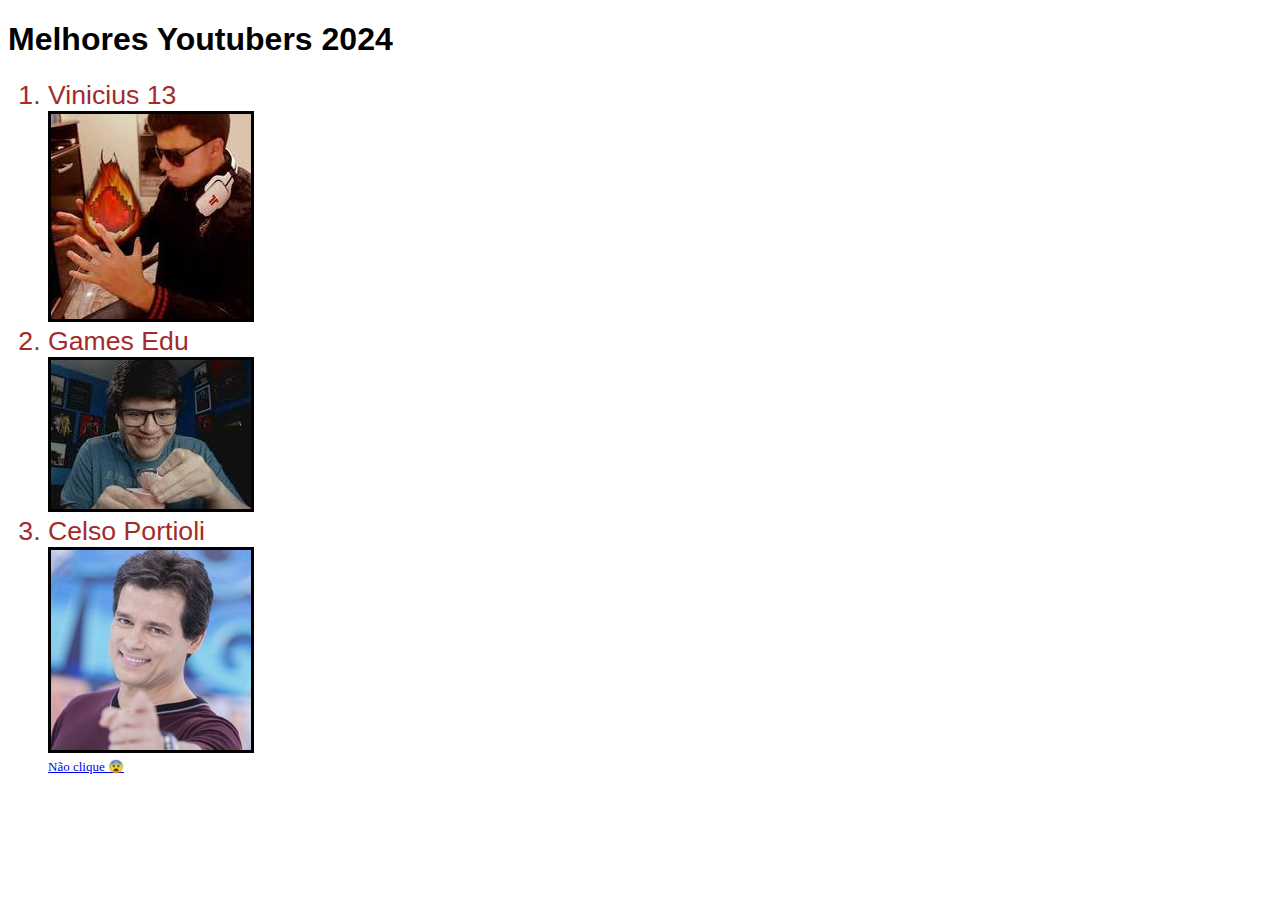
<file: index.html>
<!DOCTYPE html>
<html lang="en">
<head>
    <meta charset="UTF-8">
    <meta name="viewport" content="width=device-width, initial-scale=1.0">
    <title>Melhores Youtubers</title>
    <link rel="stylesheet" href="style.css">
    
</head>
<body>
    <h1> Melhores Youtubers 2024</h1>
    <ol>
        <li>Vinicius 13</li>
        <img src="vinicios-200.jpg" alt="Vinicius de oculos e ventilador">
        <li>Games Edu</li>
        <img src="edu-200.jpg" alt="Edu lambendo o danonão grosso">
        <li>Celso Portioli</li>
        <img src="celso-200.jpg" alt="Celso apontando o dedo na sua cara">
        <br>
        <a href="segredo_index.html">Não clique &#x1F628;</a>
    </ol>
</body>
</html>
</file>
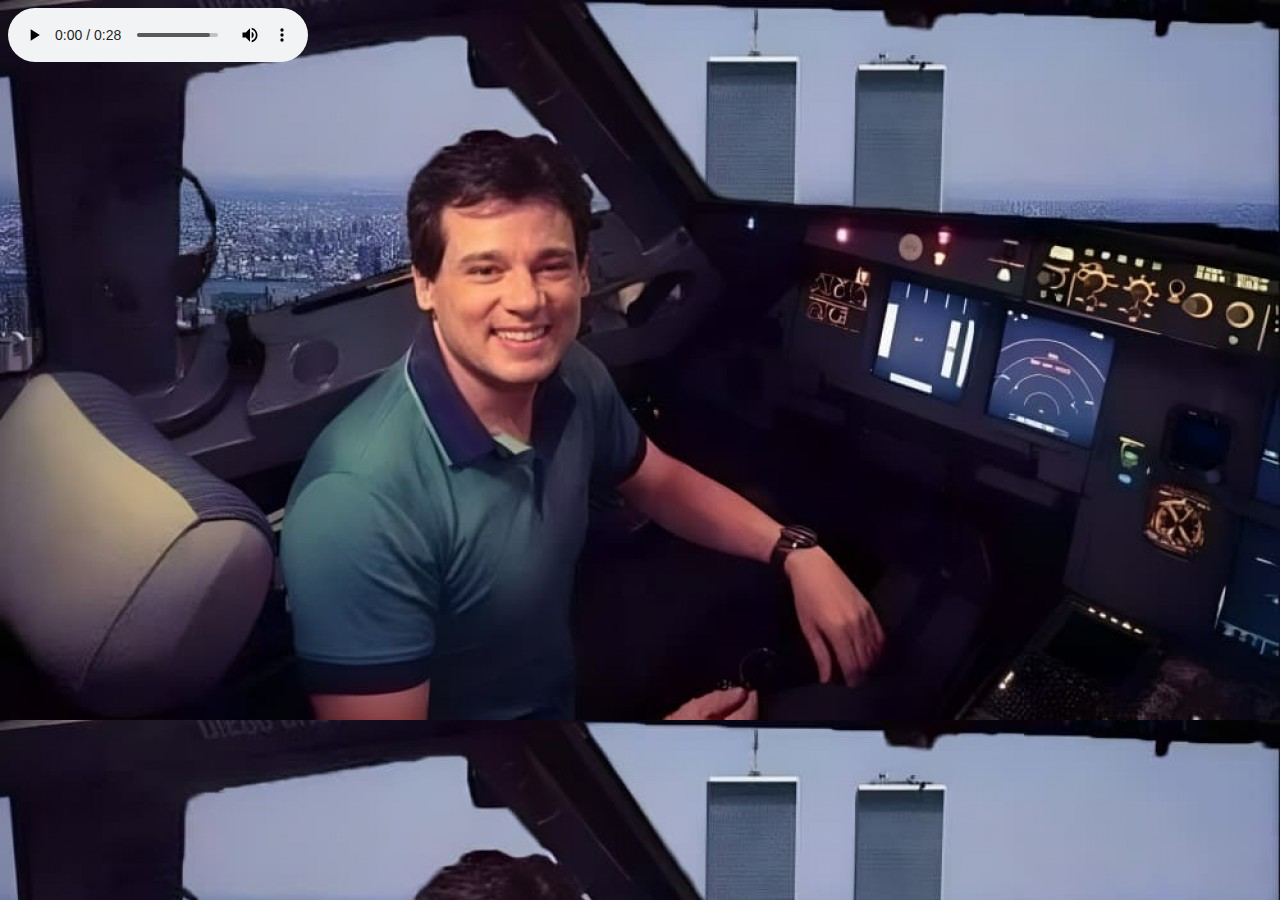
<file: segredo_index.html>
<!DOCTYPE html>
<html lang="en">
<head>
    <meta charset="UTF-8">
    <meta name="viewport" content="width=device-width, initial-scale=1.0">
    <title>Document</title>
    <link rel="stylesheet" href="style.css">
    <meta http-equiv="refresh" content="3; URL='index.html'"/>
</head>
<body class="segredo_index">
    <audio autoplay="on" src="Dream It - TrackTribe (mp3cut.net).mp3">
        
    </audio>

    

 

<audio controls autoplay >
    <source src="Dream It - TrackTribe (mp3cut.net).mp3" type="audio/mp3">
  </audio>
   
  
  
</body>
</html>
</file>
<file: style.css>
a{
    font-size: small;
}
body.segredo_index{
    background-image:url(ceelss11-full.jpeg) ;
}
body{
    
}
h1{
    font-family: sans-serif;
}
li{
    color:brown;
    font-size: 20pt;
    font-family: Arial;
}
img{
    border: 3px solid black;
    
}
</file>
